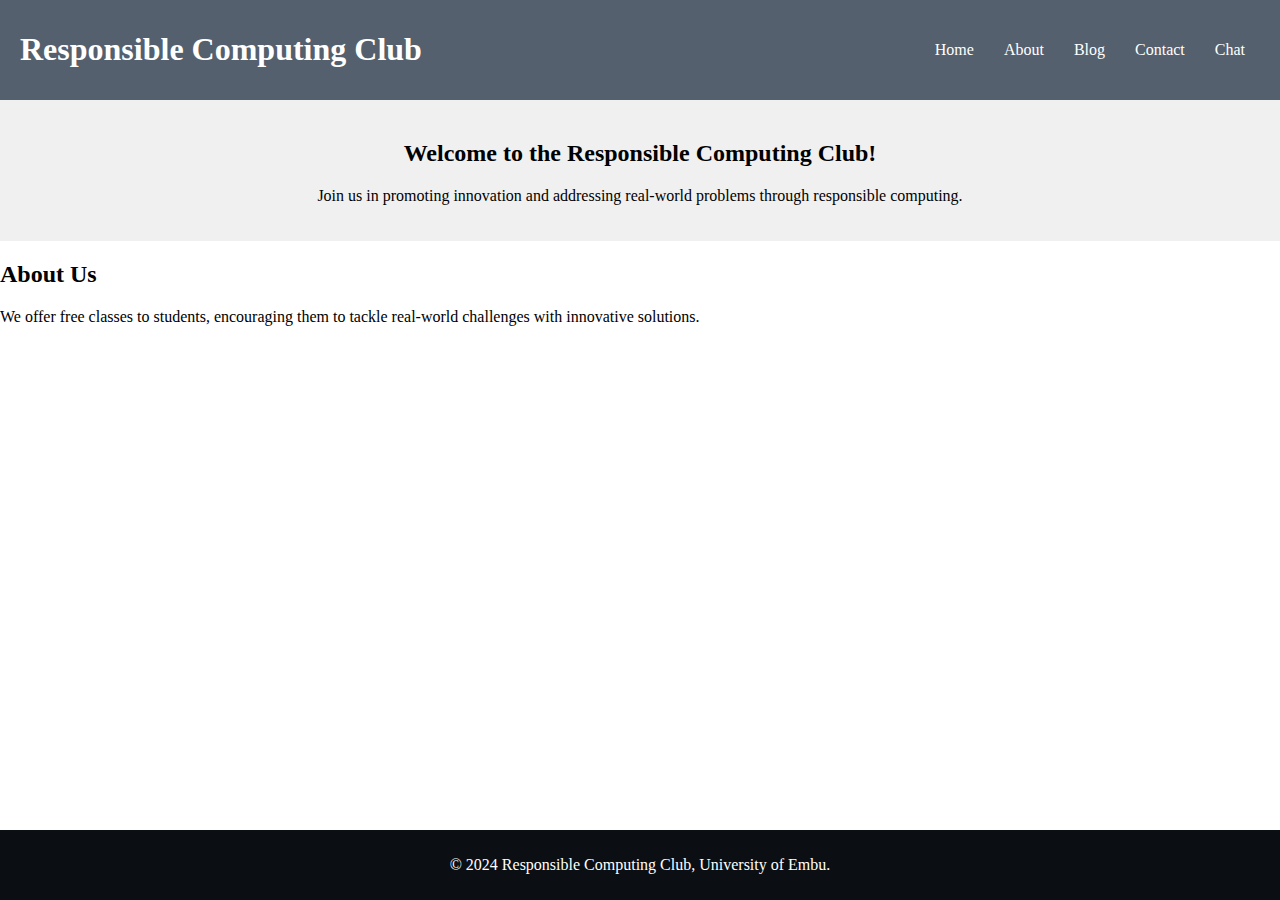
<file: index.html>
<!DOCTYPE html>
<html lang="en">
<head>
    <meta charset="UTF-8">
    <meta name="viewport" content="width=device-width, initial-scale=1.0">
    <link rel="stylesheet" href="styles.css">
    <title>Responsible Computing Club - University of Embu</title>
</head>
<body>
    <header>
        <h1>Responsible Computing Club</h1>
        <nav>
            <ul>
                <li><a href="index.html">Home</a></li>
                <li><a href="about.html">About</a></li>
                <li><a href="blog.html">Blog</a></li>
                <li><a href="contact.html">Contact</a></li>
                <li><a href="chat.html">Chat</a></li>
            </ul>
        </nav>
    </header>
    <main>
        <section class="hero">
            <h2>Welcome to the Responsible Computing Club!</h2>
            <p>Join us in promoting innovation and addressing real-world problems through responsible computing.</p>
        </section>
        <section class="about">
            <h2>About Us</h2>
            <p>We offer free classes to students, encouraging them to tackle real-world challenges with innovative solutions.</p>
        </section>
    </main>
    <footer>
        <p>&copy; 2024 Responsible Computing Club, University of Embu.</p>
    </footer>
</body>
</html>
</file>
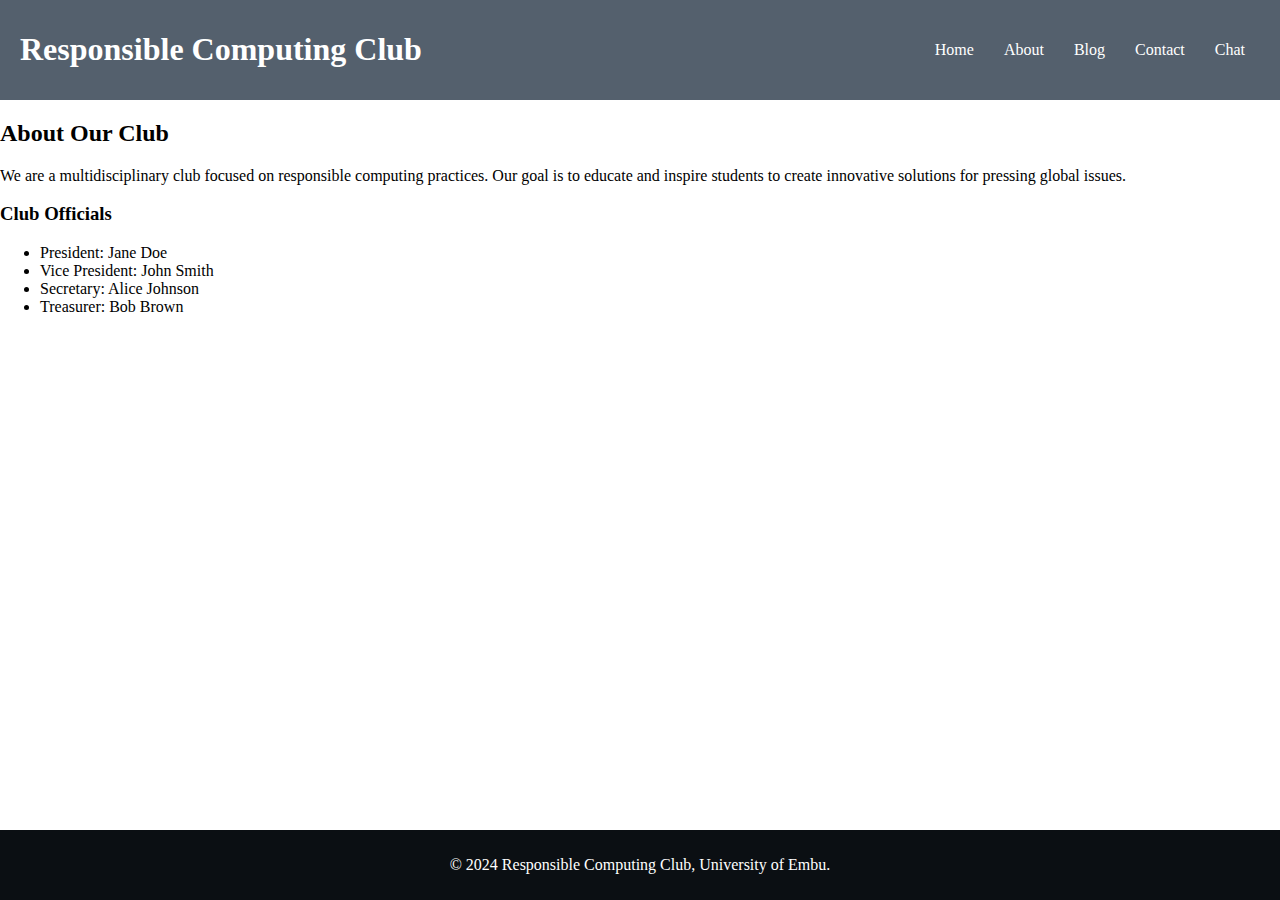
<file: about.html>
<!DOCTYPE html>
<html lang="en">
<head>
    <meta charset="UTF-8">
    <meta name="viewport" content="width=device-width, initial-scale=1.0">
    <link rel="stylesheet" href="styles.css">
    <title>About Us - Responsible Computing Club</title>
</head>
<body>
    <header>
        <h1>Responsible Computing Club</h1>
        <nav>
            <ul>
                <li><a href="index.html">Home</a></li>
                <li><a href="about.html">About</a></li>
                <li><a href="blog.html">Blog</a></li>
                <li><a href="contact.html">Contact</a></li>
                <li><a href="chat.html">Chat</a></li>
            </ul>
        </nav>
    </header>
    <main>
        <h2>About Our Club</h2>
        <p>We are a multidisciplinary club focused on responsible computing practices. Our goal is to educate and inspire students to create innovative solutions for pressing global issues.</p>
        <h3>Club Officials</h3>
        <ul>
            <li>President: Jane Doe</li>
            <li>Vice President: John Smith</li>
            <li>Secretary: Alice Johnson</li>
            <li>Treasurer: Bob Brown</li>
        </ul>
    </main>
    <footer>
        <p>&copy; 2024 Responsible Computing Club, University of Embu.</p>
    </footer>
</body>
</html>
</file>
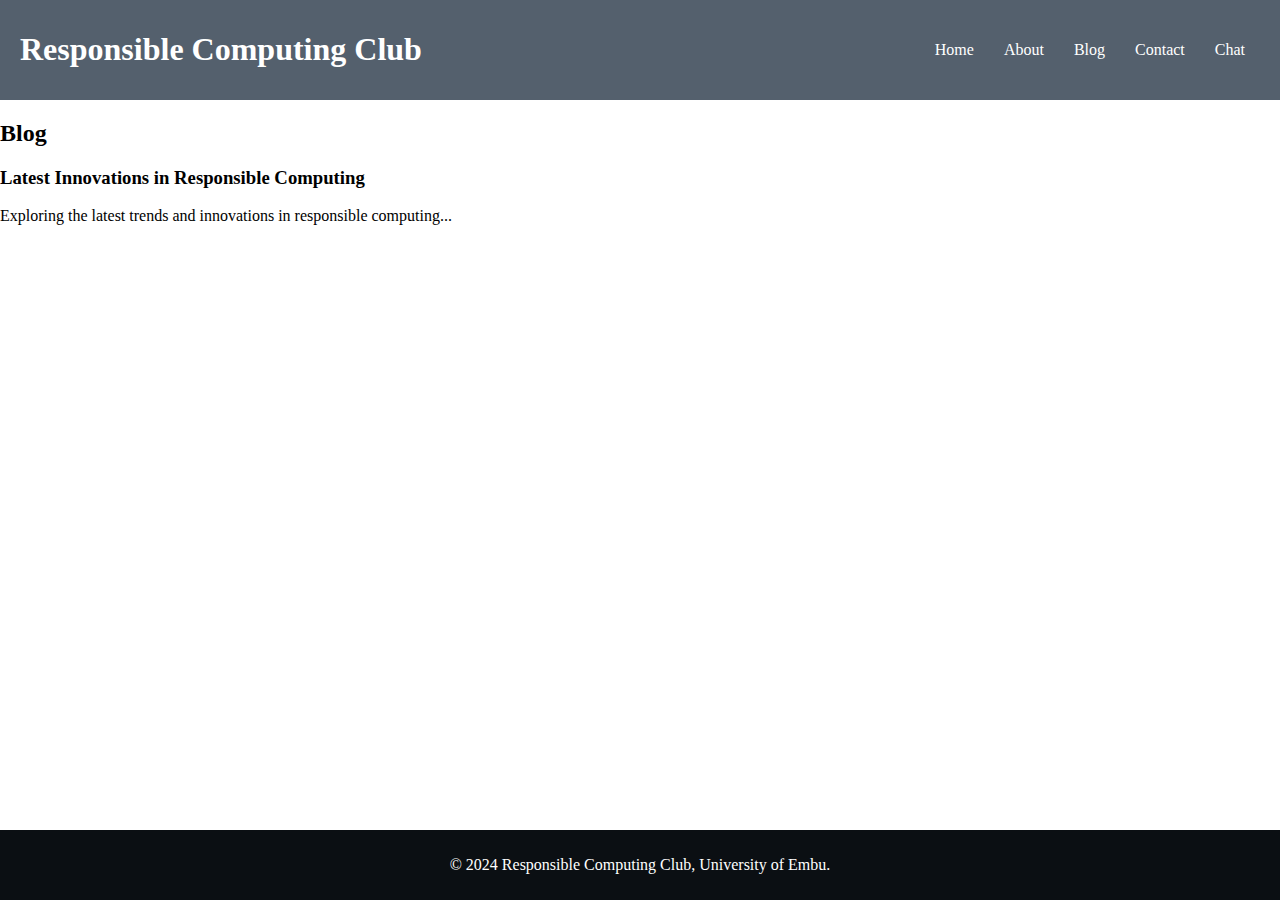
<file: blog.html>
<!DOCTYPE html>
<html lang="en">
<head>
    <meta charset="UTF-8">
    <meta name="viewport" content="width=device-width, initial-scale=1.0">
    <link rel="stylesheet" href="styles.css">
    <title>Blog - Responsible Computing Club</title>
</head>
<body>
    <header>
        <h1>Responsible Computing Club</h1>
        <nav>
            <ul>
                <li><a href="index.html">Home</a></li>
                <li><a href="about.html">About</a></li>
                <li><a href="blog.html">Blog</a></li>
                <li><a href="contact.html">Contact</a></li>
                <li><a href="chat.html">Chat</a></li>
            </ul>
        </nav>
    </header>
    <main>
        <h2>Blog</h2>
        <article>
            <h3>Latest Innovations in Responsible Computing</h3>
            <p>Exploring the latest trends and innovations in responsible computing...</p>
        </article>
    </main>
    <footer>
        <p>&copy; 2024 Responsible Computing Club, University of Embu.</p>
    </footer>
</body>
</html>
</file>
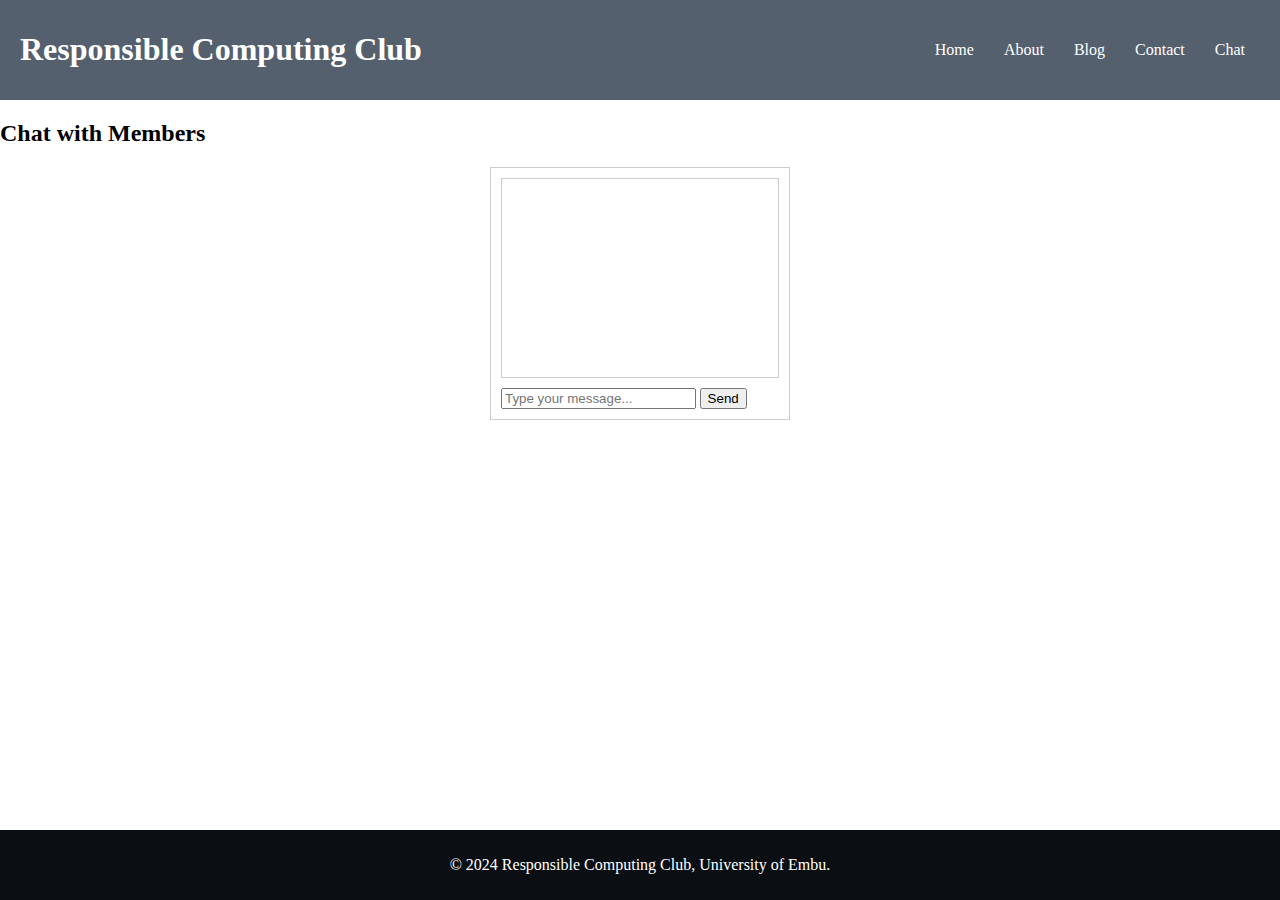
<file: chat.html>
<!DOCTYPE html>
<html lang="en">
<head>
    <meta charset="UTF-8">
    <meta name="viewport" content="width=device-width, initial-scale=1.0">
    <link rel="stylesheet" href="styles.css">
    <title>Chat - Responsible Computing Club</title>
</head>
<body>
    <header>
        <h1>Responsible Computing Club</h1>
        <nav>
            <ul>
                <li><a href="index.html">Home</a></li>
                <li><a href="about.html">About</a></li>
                <li><a href="blog.html">Blog</a></li>
                <li><a href="contact.html">Contact</a></li>
                <li><a href="chat.html">Chat</a></li>
            </ul>
        </nav>
    </header>
    <main>
        <h2>Chat with Members</h2>
        <div class="chat-container">
            <div id="chat-box"></div>
            <input type="text" id="chat-input" placeholder="Type your message...">
            <button onclick="sendMessage()">Send</button>
        </div>
    </main>
    <footer>
        <p>&copy; 2024 Responsible Computing Club, University of Embu.</p>
    </footer>
    <script src="script.js"></script>
</body>
</html>
</file>
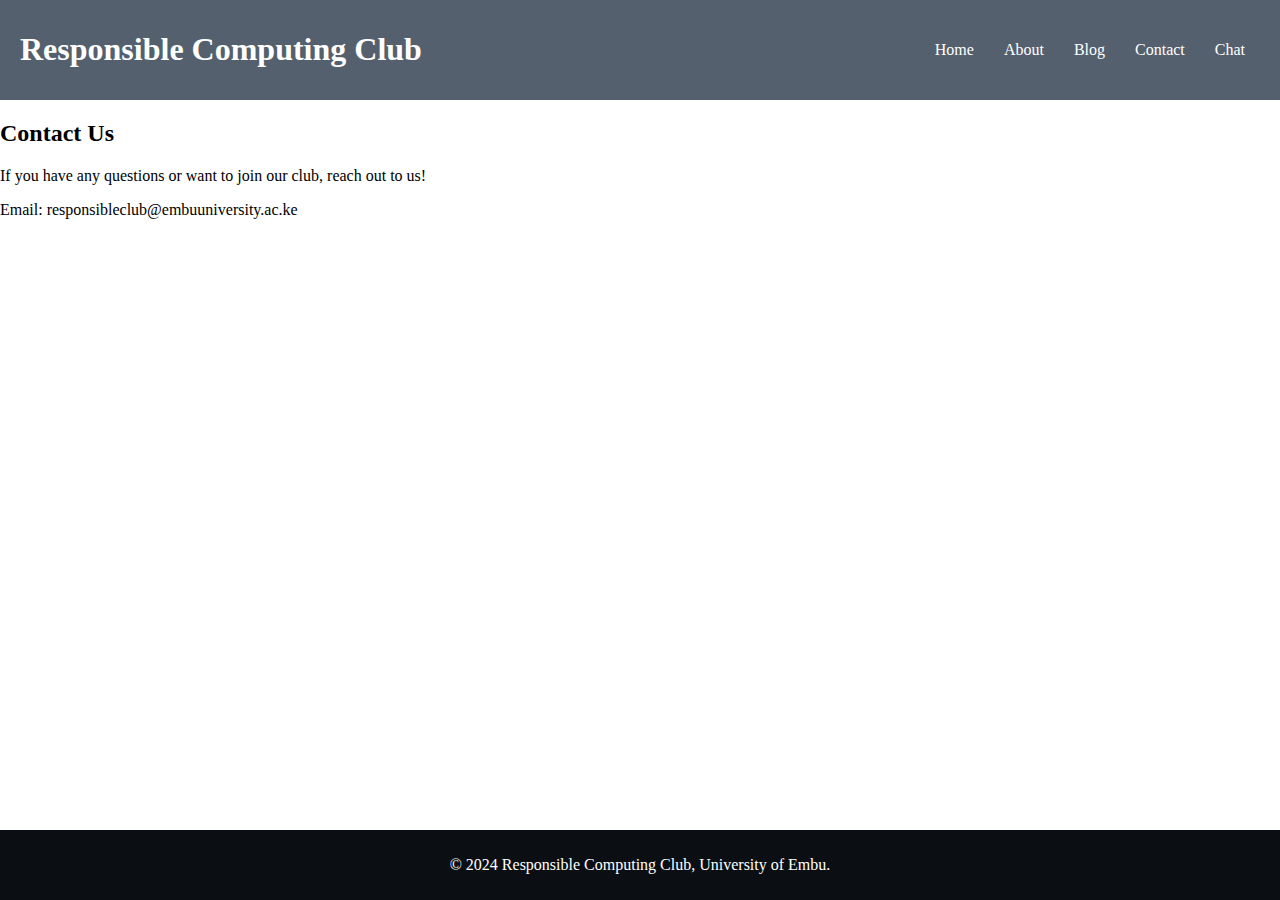
<file: contact.html>
<!DOCTYPE html>
<html lang="en">
<head>
    <meta charset="UTF-8">
    <meta name="viewport" content="width=device-width, initial-scale=1.0">
    <link rel="stylesheet" href="styles.css">
    <title>Contact Us - Responsible Computing Club</title>
</head>
<body>
    <header>
        <h1>Responsible Computing Club</h1>
        <nav>
            <ul>
                <li><a href="index.html">Home</a></li>
                <li><a href="about.html">About</a></li>
                <li><a href="blog.html">Blog</a></li>
                <li><a href="contact.html">Contact</a></li>
                <li><a href="chat.html">Chat</a></li>
            </ul>
        </nav>
    </header>
    <main>
        <h2>Contact Us</h2>
        <p>If you have any questions or want to join our club, reach out to us!</p>
        <p>Email: responsibleclub@embuuniversity.ac.ke</p>
    </main>
    <footer>
        <p>&copy; 2024 Responsible Computing Club, University of Embu.</p>
    </footer>
</body>
</html>
</file>
<file: styles.css>
* {
    box-sizing: border-box; 
}

body {
    height: 100%; 
    margin: 0; 
}

body {
    display: flex; 
    flex-direction: column; 
    padding-bottom: 50px; 
}

header {
    background-color: #54606d;
    color: white;
    display: flex;
    justify-content: space-between; 
    align-items: center;
    padding: 10px 20px; 
    width: 100vw;
}

nav {
    flex-grow: 1; 
}

nav ul {
    list-style-type: none;
    padding: 0;
    margin: 0; 
    display: flex;
    justify-content: flex-end; 
}

nav ul li {
    margin: 0 15px; 
}

nav ul li a {
    color: white;
    text-decoration: none;
}

.hero {
    background-color: #F0F0F0;
    padding: 20px;
    text-align: center;
    flex-grow: 1; 
}

.chat-container {
    border: 1px solid #ccc;
    padding: 10px;
    width: 300px;
    margin: auto;
}

#chat-box {
    height: 200px;
    overflow-y: scroll;
    border: 1px solid #ccc;
    padding: 5px;
    margin-bottom: 10px;
}

#chat-input {
    width: 70%;
}

footer {
    position: fixed;
    left: 0; 
    bottom: 0; 
    width: 100%; 
    text-align: center;
    padding: 10px 0;
    background-color: #0b0f13;
    color: white;
}
</file>
